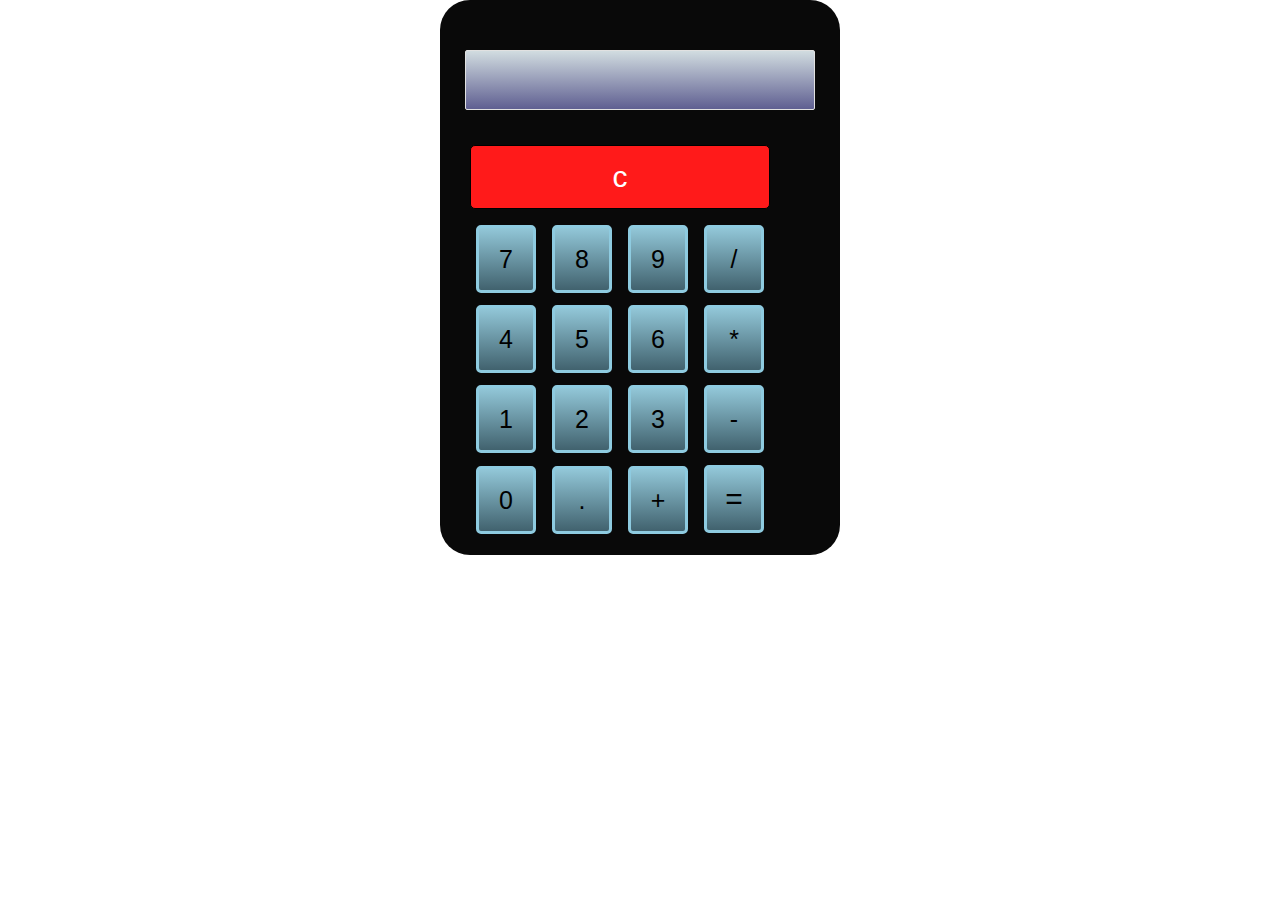
<file: index.html>
<!DOCTYPE html>
<html>
    <link rel="stylesheet" href="style.css">
    <script
    src="https://code.jquery.com/jquery-3.4.1.js"></script>
<body>
    <div class="center" >
        <form name="forms">
            <input type="text" id="display" name="display" disabled>
            <div class="buttons">
            <input type="button" id="clear" value="c"><br>
            <input type="button" id="seven" value="7">
            <input type="button" id="eight" value="8">
            <input type="button" id="nine" value="9">
            <input type="button" id="divide" value="/"><br>
            <input type="button" id="four" value="4">
            <input type="button" id="five" value="5">
            <input type="button" id="six" value="6">
            <input type="button" id="multiply" value="*"><br>
            <input type="button" id="one" value="1">
            <input type="button" id="two" value="2">
            <input type="button" id="three" value="3">
            <input type="button" id="subtract" value="-"><br>
            <input type="button" id="zero" value="0">
            <input type="button" id="dot" value=".">
            <input type="button" id="add" value="+">
            <input type="button" id="equal" value="=">
        </div>
        </form>
    </div>    
    <script src="script.js"></script> 

</body>
</html>
</file>
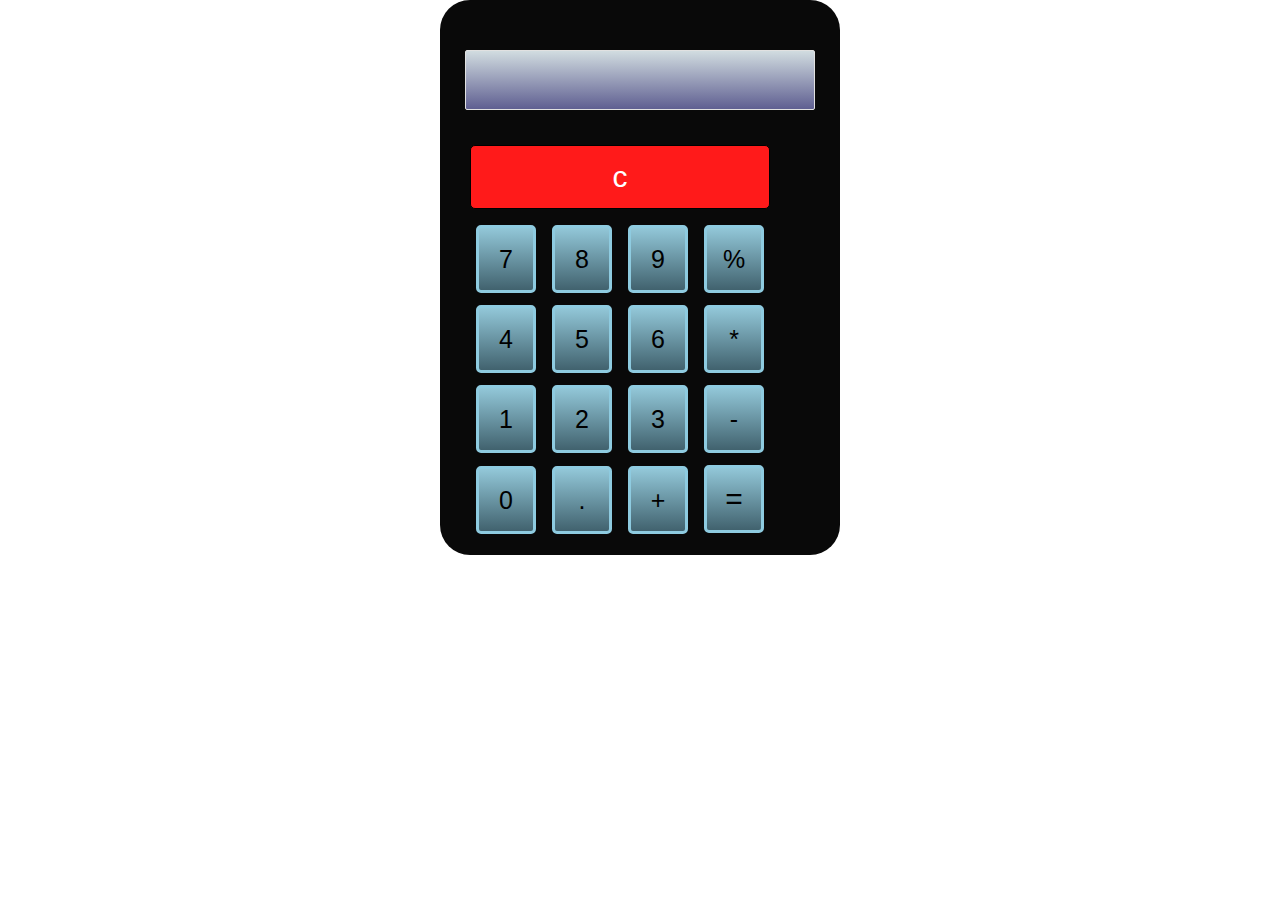
<file: Calculator.html>
<!DOCTYPE html>
<html>
    <link rel="stylesheet" href="style.css">
    <script
    src="https://code.jquery.com/jquery-3.4.1.js"></script>
<body>
    <div class="center" >
        <form name="forms">
            <input type="text" id="display" name="display" disabled>
            <div class="buttons">
            <input type="button" id="clear" value="c"><br>
            <input type="button" id="seven" value="7">
            <input type="button" id="eight" value="8">
            <input type="button" id="nine" value="9">
            <input type="button" id="divide" value="%"><br>
            <input type="button" id="four" value="4">
            <input type="button" id="five" value="5">
            <input type="button" id="six" value="6">
            <input type="button" id="multiply" value="*"><br>
            <input type="button" id="one" value="1">
            <input type="button" id="two" value="2">
            <input type="button" id="three" value="3">
            <input type="button" id="subtract" value="-"><br>
            <input type="button" id="zero" value="0">
            <input type="button" id="dot" value=".">
            <input type="button" id="add" value="+">
            <input type="button" id="equal" value="=">
        </div>
        </form>
    </div>    
    <script src="script.js"></script> 

</body>
</html>
</file>
<file: style.css>
*{
    margin: 0;
    padding: auto;
    outline: none;
    box-sizing: border-box;
}
body{
    font-family: montserrat;
    display: flex;
    text-align: center;
    justify-content: center;
    align-items: center;
    min-height: 50vh;
}
.center{
    width: 400px;
    background: rgba(0, 0, 0, 0.966);
    border-radius: 30px;
}
input[type="text"]{
    height: 60px;
    width: 350px;
    margin-top: 50px;
    border-radius: 2px;
    border: 1px solid #e1e1e1;
    color: black;
    font-size: 30px;
    font-weight: bold;
    text-align: right;
    padding-right: 20px;
    background: linear-gradient(#d1dce0,rgb(95, 95, 145));
}
form .buttons{
    align-items: center;
    width: 300px;
    margin: 10px 30px 0 30px;
    padding: 15px 0;
    
}
input[type="button"]{
    width: 60px ;
    height: 58;
    margin: 6px;
    font-size: 25px;
    line-height: 60px;
    border-radius: 5px ;
    border: solid #8ecbe0;
    background: linear-gradient( #92c7d8, #41626e );
}
input[type="button"]:hover{
    transition: .5s;
    background: linear-gradient( #41626e, #92c7d8 );
}
input#clear{
    background: #ff1a1a;
    border: 1px solid black;
    color: white;
    width: 300px;
    margin: 10px 0 10px;
    font-size: 30px;
}
input#equal{
    color: #000000;
    font-size: 30px;
}
</file>
